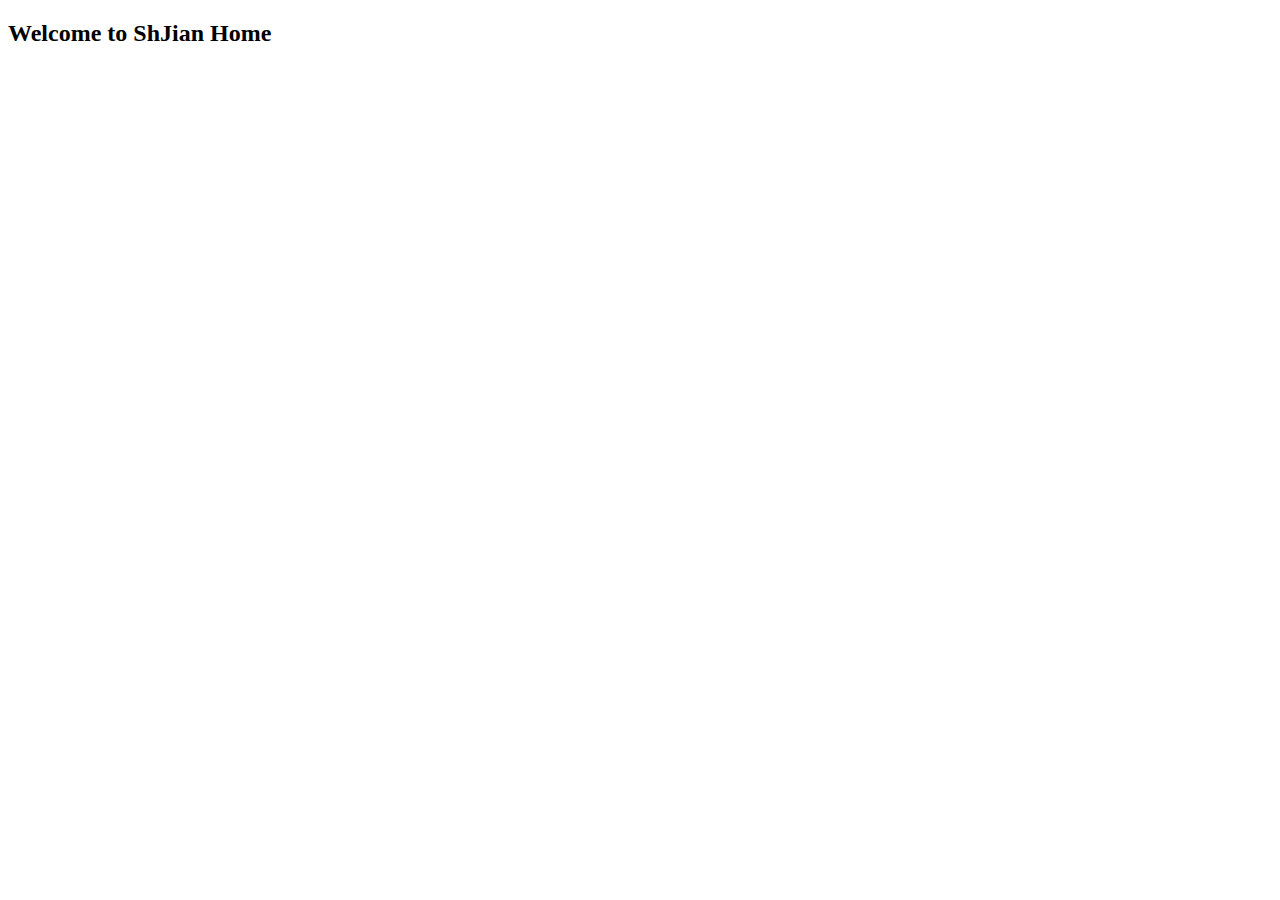
<file: index.html>
<!DOCTYPE html>
<html lang="en" dir="ltr">
<head>
  <meta charset="UTF-8">
  <title>Home</title>
  <meta name="viewport" content="viewport-fit=cover, width=device-width, initial-scale=1.0, minimum-scale=1.0, maximum-scale=1.0, user-scalable=no">
  <meta name="format-detection" content="telephone=no">
  <meta name="msapplication-tap-highlight" content="no">
</head>
<body>

<h2>Welcome to ShJian Home</h2>

</body>
</html>
</file>
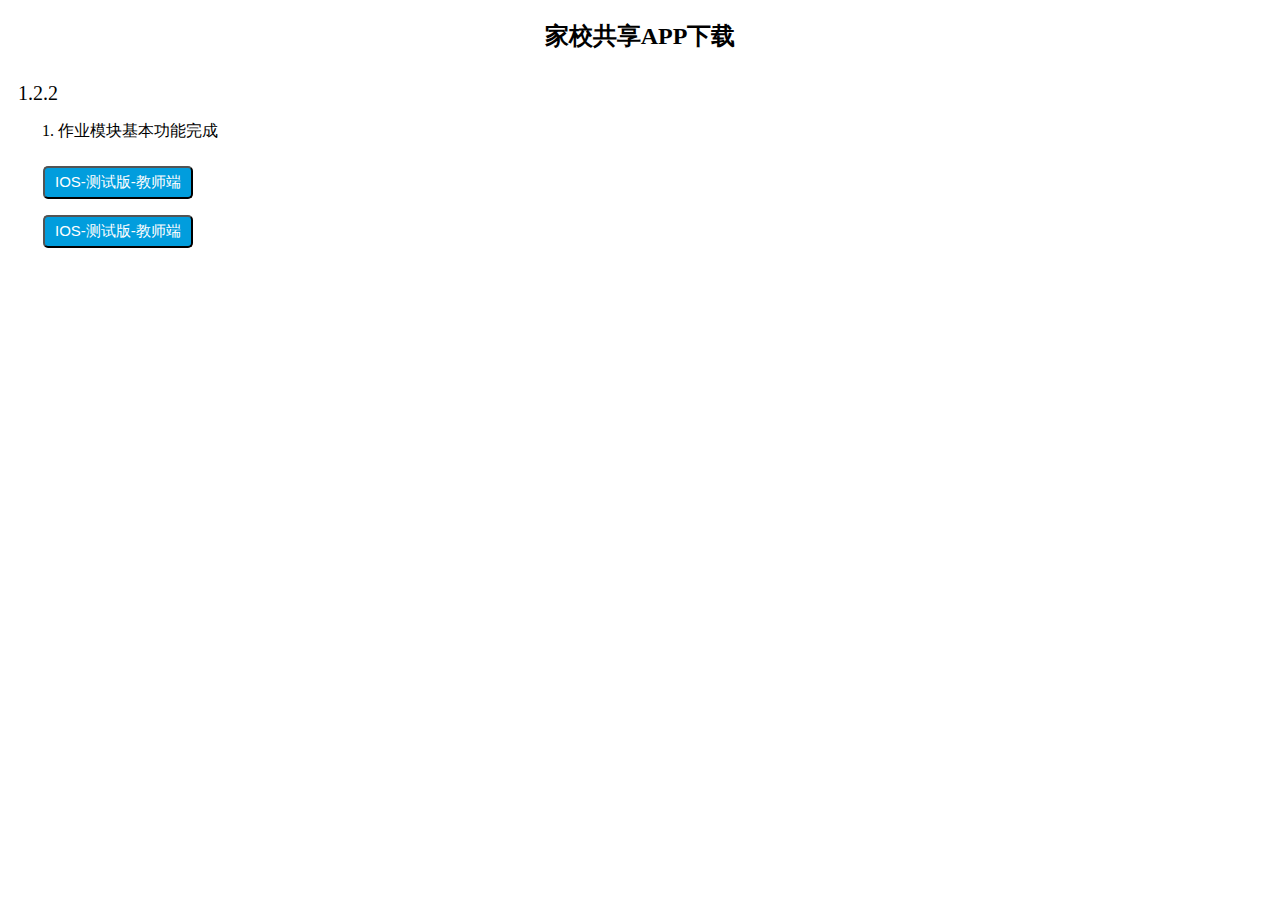
<file: dl-jxgg.html>
<!DOCTYPE html>
<html lang="en" dir="ltr">
<head>
  <meta charset="UTF-8">
  <title>家校共享APP下载</title>
  <meta name="viewport" content="viewport-fit=cover, width=device-width, initial-scale=1.0, minimum-scale=1.0, maximum-scale=1.0, user-scalable=no">
  <meta name="format-detection" content="telephone=no">
  <meta name="msapplication-tap-highlight" content="no">
  <style>
    h2{text-align: center}
    .version-container{display:flex;flex-direction:column;align-content:flex-start;padding: 10px;}
    .version-container>div{font-size: 20px;}
    .version-container>p{font-size: 15px;}
    .version-container>button{padding: 5px 10px;margin:8px 0 8px 25px;font-size:15px;width: fit-content;background-color: #019ddd;color:white;border-radius: 5px;cursor:pointer;}
    .version-container>button:hover{ background:#b2e2ff;}
  </style>
</head>
<body>
<h2>家校共享APP下载</h2>


<div class="version-container">
  <div>1.2.2</div>
  <ol>
    <li>作业模块基本功能完成</li>
  </ol>
  <button onclick="toDoanload('cf1c7be2-04ff-44a1-b66d-e925512e9e69')">IOS-测试版-教师端</button>
  <button onclick="toDoanload('cf1c7be2-04ff-44a1-b66d-e925512e9e69')">IOS-测试版-教师端</button>
</div>


<script>
  function toDoanload(key){
    window.location.href = "https://coding.net/api/share/download/"+key;
  }
</script>
</body>
</html>
</file>
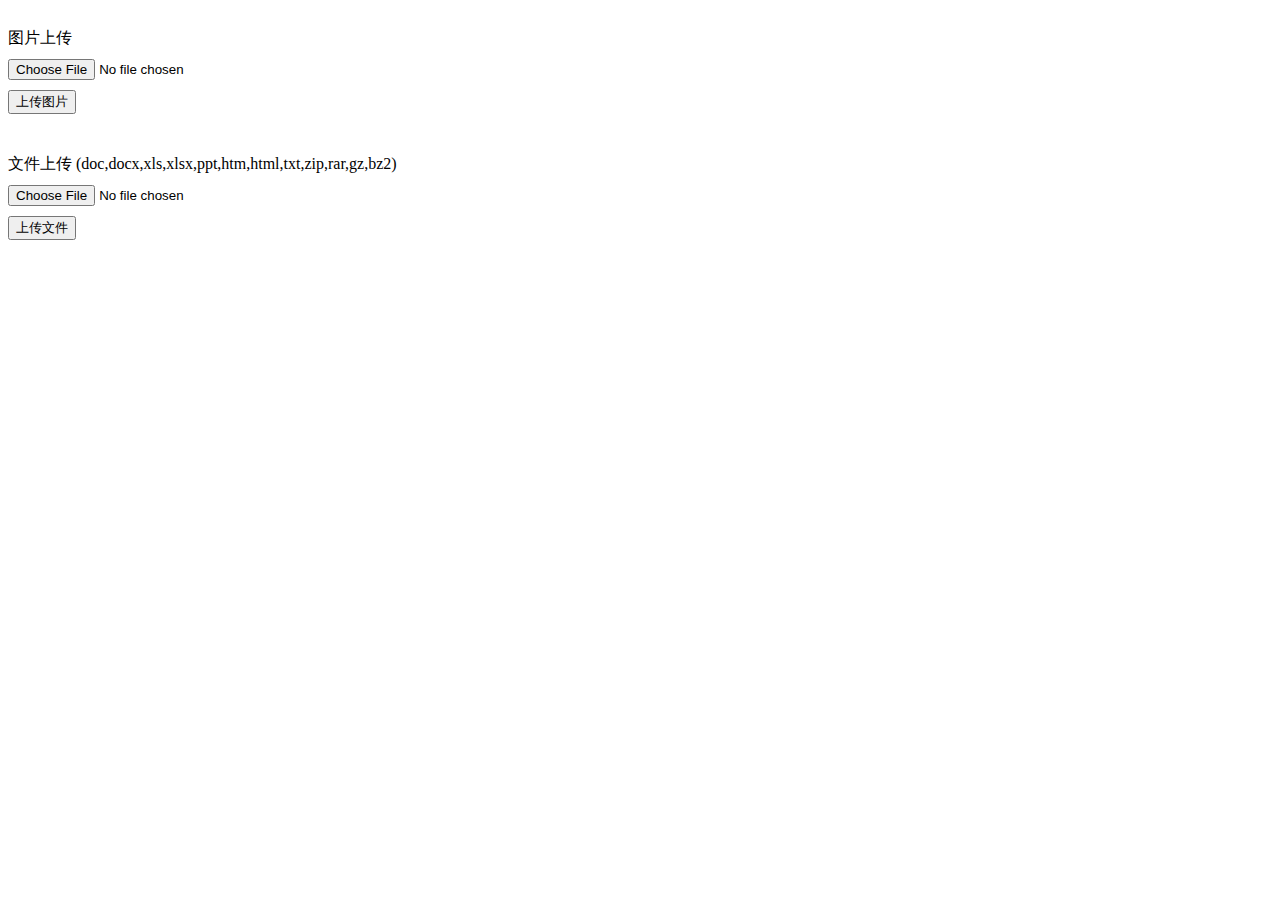
<file: upload/feemoo-upload.html>
<!DOCTYPE html>
<html lang="en">
<head>
    <meta charset="UTF-8">
    <title>飞猫</title>
</head>
<body>

<div style="padding: 20px 0 5px 0">图片上传</div>
<div style="padding: 5px 0 5px 0">
    <input id="imgupload" type="file" name="file" >
</div>
<div style="margin-top: 5px">
    <button onclick="imageUpload()">上传图片</button>
</div>

<div style="padding: 40px 0 5px 0">文件上传 (doc,docx,xls,xlsx,ppt,htm,html,txt,zip,rar,gz,bz2)</div>
<div style="padding: 5px 0 5px 0">
    <input id="fileupload" type="file" name="file" >
</div>
<div style="margin-top: 5px">
    <button onclick="fileUpload()">上传文件</button>
</div>
<div id="resultDiv" style="margin-top: 20px;font-size: 20px">

</div>

<script src="https://cdn.staticfile.org/jquery/3.3.1/jquery.min.js"></script>
<script>
    function imageUpload(){
        var formData = new FormData();
        formData.append("imgFile",$("#imgupload")[0].files[0]);
        toUpload("http://cdn.feemoo.com/img_server/kind/php/upload_json.php?dir=image",formData);
    }

    function fileUpload(){
        var formData = new FormData();
        formData.append("imgFile",$("#fileupload")[0].files[0]);
        toUpload("http://cdn.feemoo.com/img_server/kind/php/upload_json.php?dir=file",formData);
    }

    function toUpload(url,formData){
        $("#resultDiv").html("上传中...");
        $.ajax({
            url : url,
            type : 'POST',
            data : formData,
            processData : false,
            contentType : false,
            success : function(responseStr) {
                if(responseStr.length > 0 && responseStr.indexOf("{") >= 0){
                    var result = responseStr.substring(responseStr.indexOf("{"));
                    var json = JSON.parse(result);
                    if(json.error == 0){
                        var url = "http://cdn.feemoo.com"+json.url.replace("/php/..","");
                        $("#resultDiv").html(url);
                    }else{
                        $("#resultDiv").html(json.message);
                    }
                }else{
                    $("#resultDiv").html(responseStr);
                }
            },
            error : function(responseStr) {
                $("#resultDiv").html("error");
            }
        });
    }
</script>
</body>
</html>
</file>
